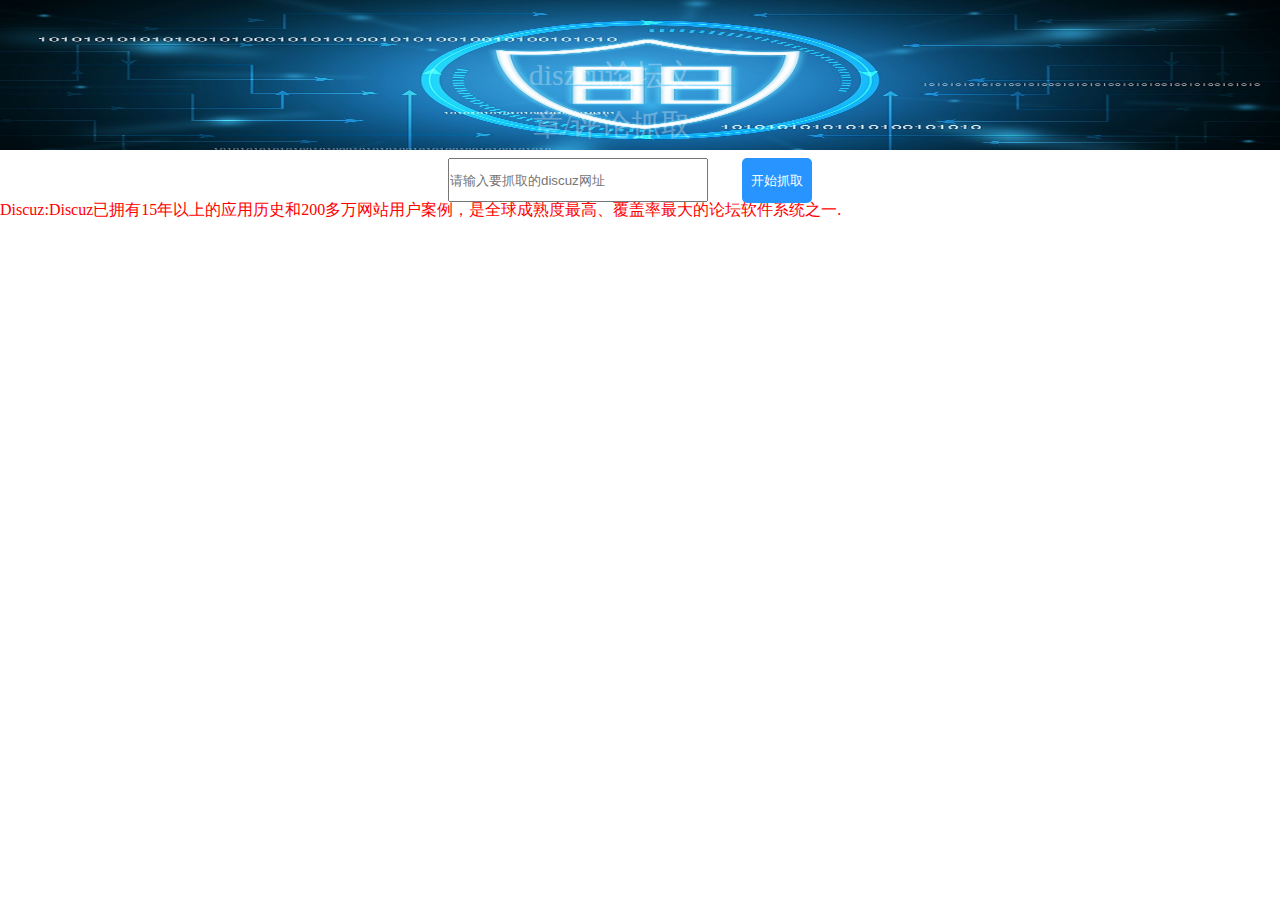
<file: jshtml/discuz.html>
<!DOCTYPE html>
<html>
	<head>
		<meta charset="UTF-8">
		<title>diszcu论坛文章/评论抓取</title>
		<script type="text/javascript" src="js/jquery-3.3.1.min.js" ></script>
		<link rel="stylesheet" href="css/more.css" />
		<script type="text/javascript" src="js/more.js" ></script>
		<script type="text/javascript" src="js/discuz.js" ></script>
		<link rel="stylesheet" href="css/ul.css" />
	</head>
	<body>
		<div id="mainck">
			<div id="flash" ><img id="spr" src="img/banner3.jpg"><div id="text">diszcu论坛文章/评论抓取</div></div>
			<div id="content">				
				<div style="width: 100%; height: 50px; margin: auto;">
					<input type="text" name="one" id="network" placeholder="请输入要抓取的discuz网址" style="width: 20%;height: 40px;margin-left: 35%;margin-top: 8px;position: absolute;"/>
					<button id="check" style="width: 70px;height: 45px;background-color:#2894FF;color: white;border-radius: 5px 5px 5px 5px;border: 0;line-height: 45px;margin-left: 58%;margin-top: 8px;position: absolute;">开始抓取</button>
				</div>
				<p style="color:red">Discuz:Discuz已拥有15年以上的应用历史和200多万网站用户案例，是全球成熟度最高、覆盖率最大的论坛软件系统之一.</p>
				 <div style="width: 100%;height: auto;margin:auto ;">
				 	<ul id="result">			 		
				 	</ul>
				 </div>	
								
			</div>
		</div>
	</body>
</html>
</file>
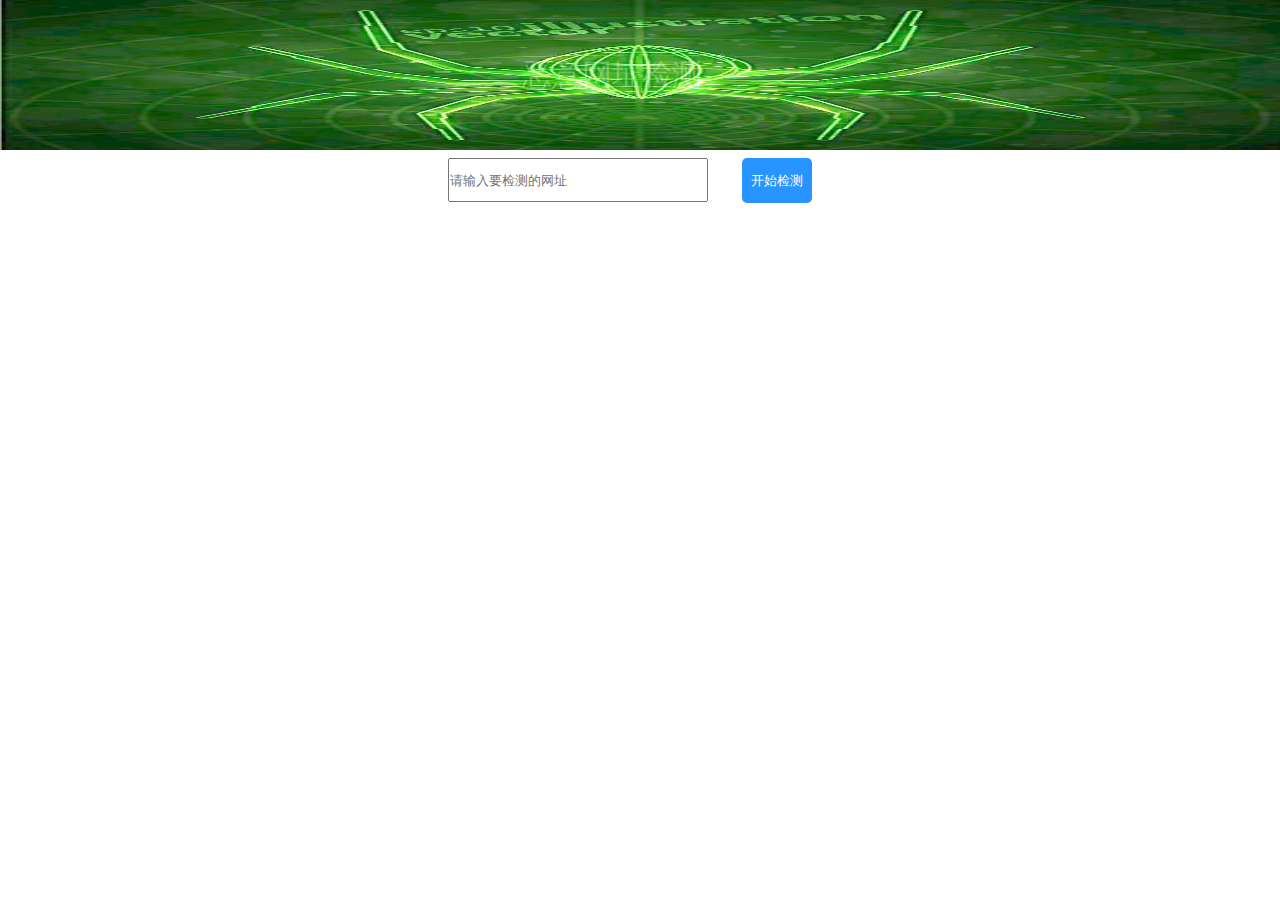
<file: jshtml/ey.html>
<!DOCTYPE html>
<html>
	<head>
		<meta charset="UTF-8">
		<title>恶意网址检测</title>
		<script type="text/javascript" src="js/jquery-3.3.1.min.js" ></script>
		<link rel="stylesheet" href="css/more.css" />
		<script type="text/javascript" src="js/more.js" ></script>
		<script type="text/javascript" src="js/ey.js" ></script>
		<link rel="stylesheet" href="css/ul.css" />
	</head>
	<body>
		<div id="mainck">
			<div id="flash" ><img id="spr" src="img/spr.jpg"><div id="text">恶意网址检测</div></div>
			<div id="content">				
				<div style="width: 100%; height: 50px; margin: auto;">
					<input type="text" name="one" id="network" placeholder="请输入要检测的网址" style="width: 20%;height: 40px;margin-left: 35%;margin-top: 8px;position: absolute;"/>
					<button id="check" style="width: 70px;height: 45px;background-color:#2894FF;color: white;border-radius: 5px 5px 5px 5px;border: 0;line-height: 45px;margin-left: 58%;margin-top: 8px;position: absolute;">开始检测</button>
				</div>
				 <div style="width: 100%;height: auto;margin:auto ;">
				 	<ul id="result">			 		
				 	</ul>
				 </div>	
								
			</div>
		</div>
	</body>
</html>
</file>
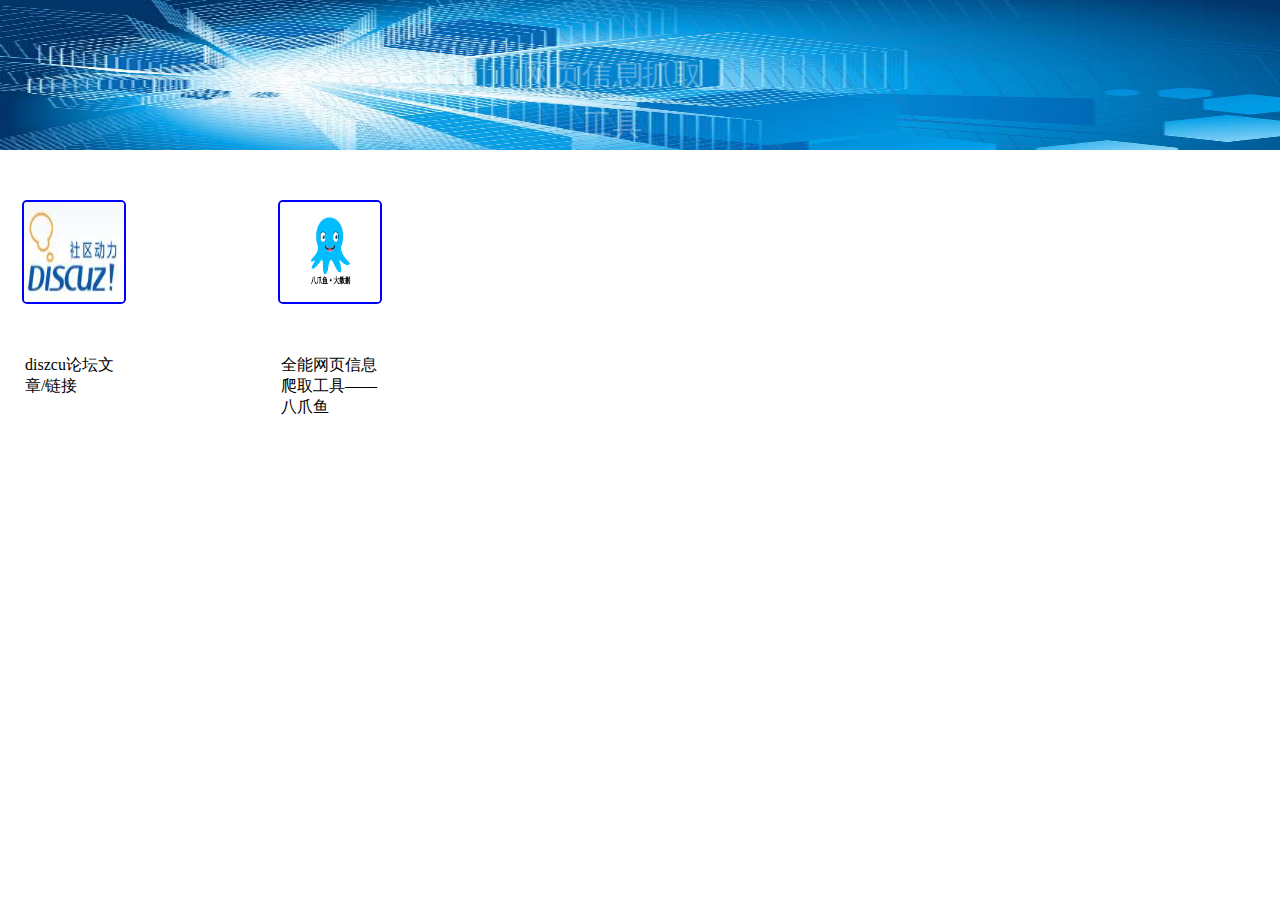
<file: jshtml/infoget.html>
<!DOCTYPE html>
<html>
	<head>
		<meta charset="UTF-8">
		<title>网页信息抓取工具</title>
		<script src="js/jquery-3.3.1.min.js"></script>
		<script type="text/javascript" src="js/more.js" ></script>
		<link  type= "text/css" rel="stylesheet"  href="css/more.css"/>
	</head>
	<body>
		<div id="mainck">
			<div id="flash" ><img id="spr" src="img/spider.jpg"><div id="text">网页信息抓取工具<div id="dh"></div></div></div>
			<div id="content">
				<div id="row1">
					<div>
						<a href="discuz.html"><img src="img/discuz.jpg"></img></a>
						<p>diszcu论坛文章/链接</p>
					</div>
				    <div>
				    	<a href="http://www.bazhuayu.com"><img src="img/bazhayu.png"></img></a>
				    	<p>全能网页信息爬取工具——八爪鱼</p>
				    </div>
				    <div></div>
				    <div></div>
				    <div></div>
				</div>
				
			</div>
		</div>
	</body>
</html>
</file>
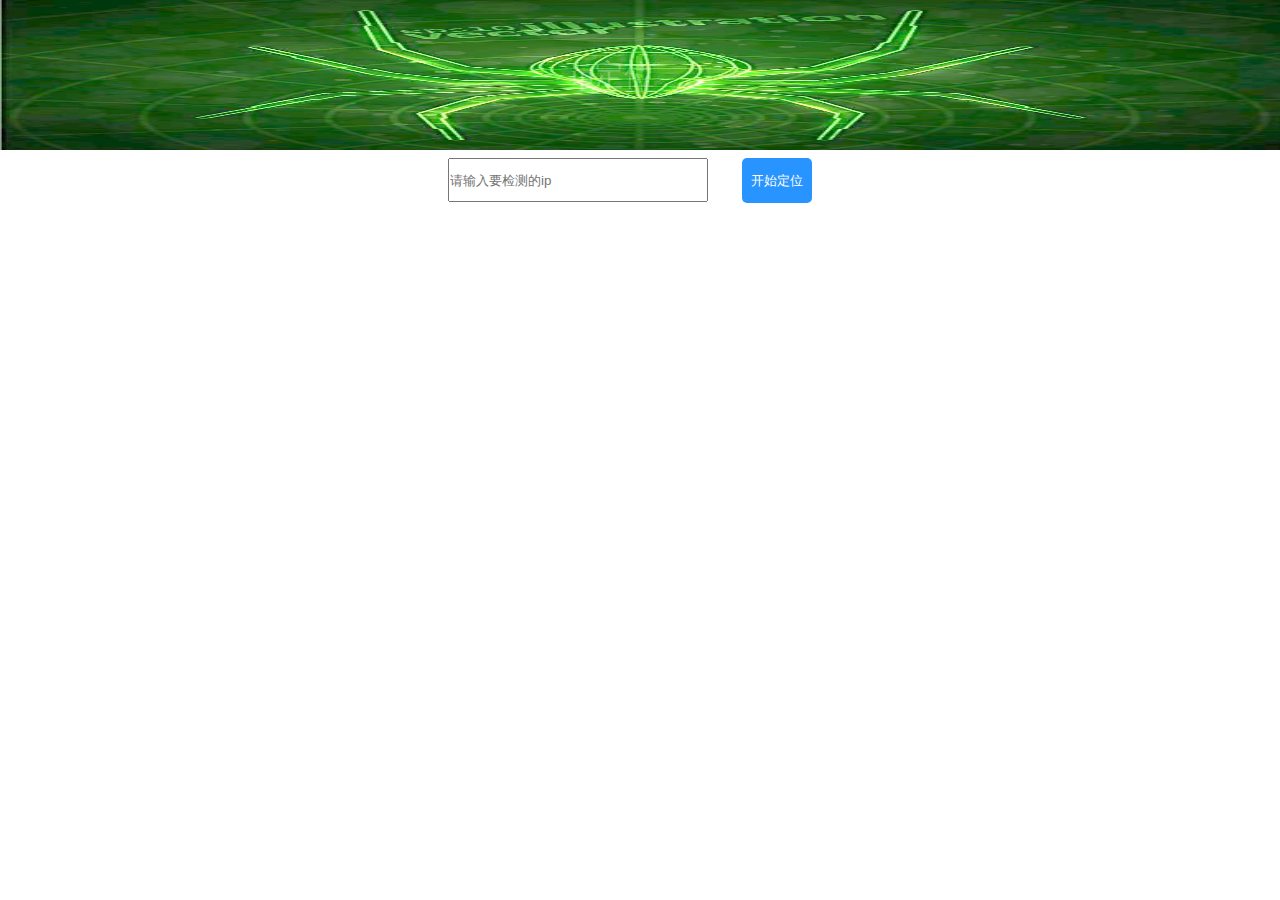
<file: jshtml/ipdw.html>
<!DOCTYPE html>
<html>
	<head>
		<meta charset="UTF-8">
		<title>ip定位</title>
		<script type="text/javascript" src="js/jquery-3.3.1.min.js" ></script>
		<link rel="stylesheet" href="css/more.css" />
		<script type="text/javascript" src="js/more.js" ></script>
		<script type="text/javascript" src="js/ipdw.js" ></script>
		<link rel="stylesheet" href="css/ul.css" />
	</head>
	<body>
		<div id="mainck">
			<div id="flash" ><img id="spr" src="img/spr.jpg"><div id="text">ip定位</div></div>
			<div id="content">				
				<div style="width: 100%; height: 50px; margin: auto;">
					<input type="text" name="one" id="network" placeholder="请输入要检测的ip" style="width: 20%;height: 40px;margin-left: 35%;margin-top: 8px;position: absolute;"/>
					<button id="check" style="width: 70px;height: 45px;background-color:#2894FF;color: white;border-radius: 5px 5px 5px 5px;border: 0;line-height: 45px;margin-left: 58%;margin-top: 8px;position: absolute;">开始定位</button>
				</div>
				 <div style="width: 100%;height: auto;margin:auto ;">
				 	<ul id="result">			 		
				 	</ul>
				 </div>	
								
			</div>
		</div>
	</body>
</html>
</file>
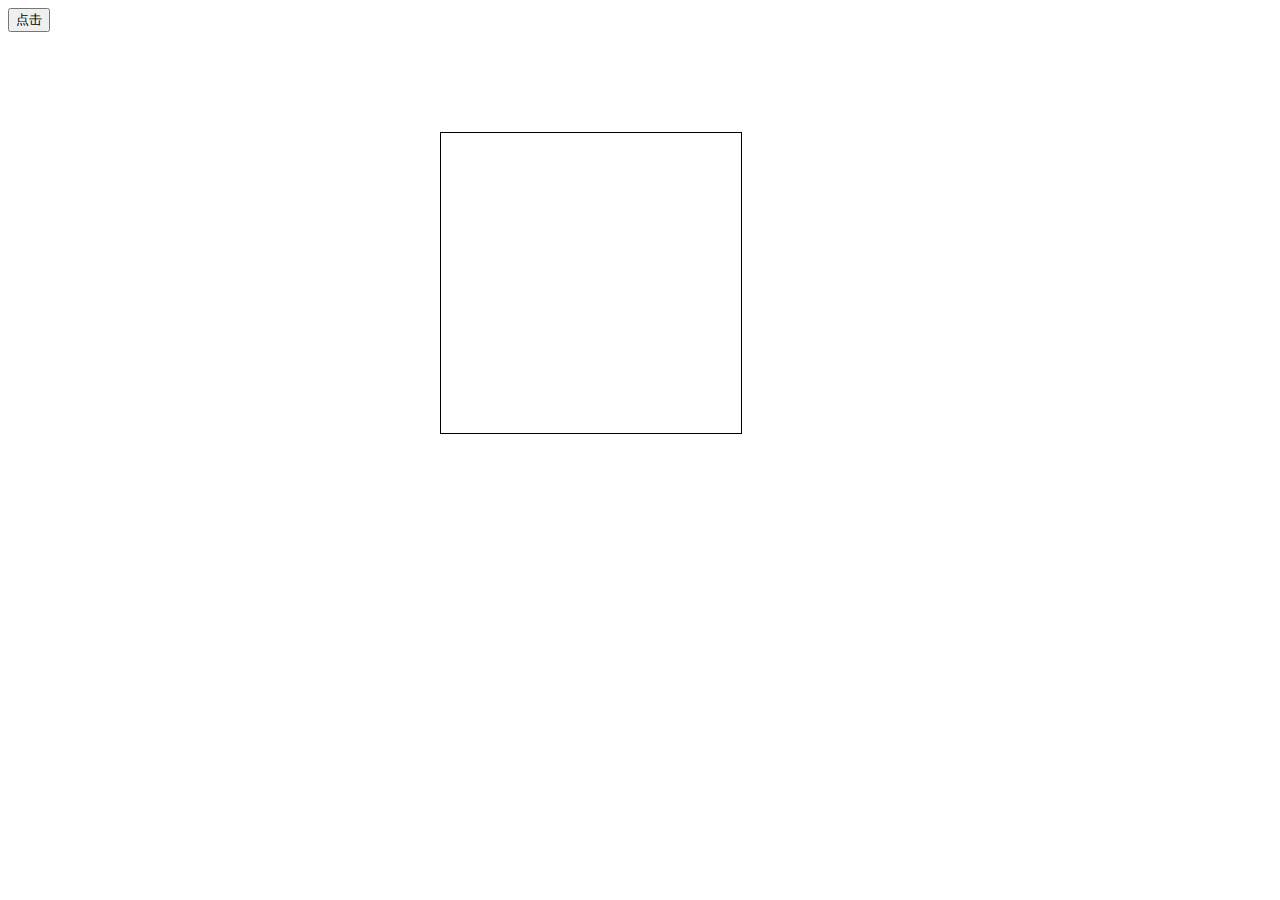
<file: jshtml/jquery.html>
<!DOCTYPE html>
<html>
	<head>
		<meta charset="UTF-8">
		<title></title>
	</head>
	
	<body>
		<button>点击</button>
		<div id="jq" style="width: 400px; height:400px;margin:auto;margin-top:100px;border:1px slide black;">
			<canvas id="cv" width="300" height="300" style="border:1px solid black"></canvas>		
		</div>
	</body>
</html>
</file>
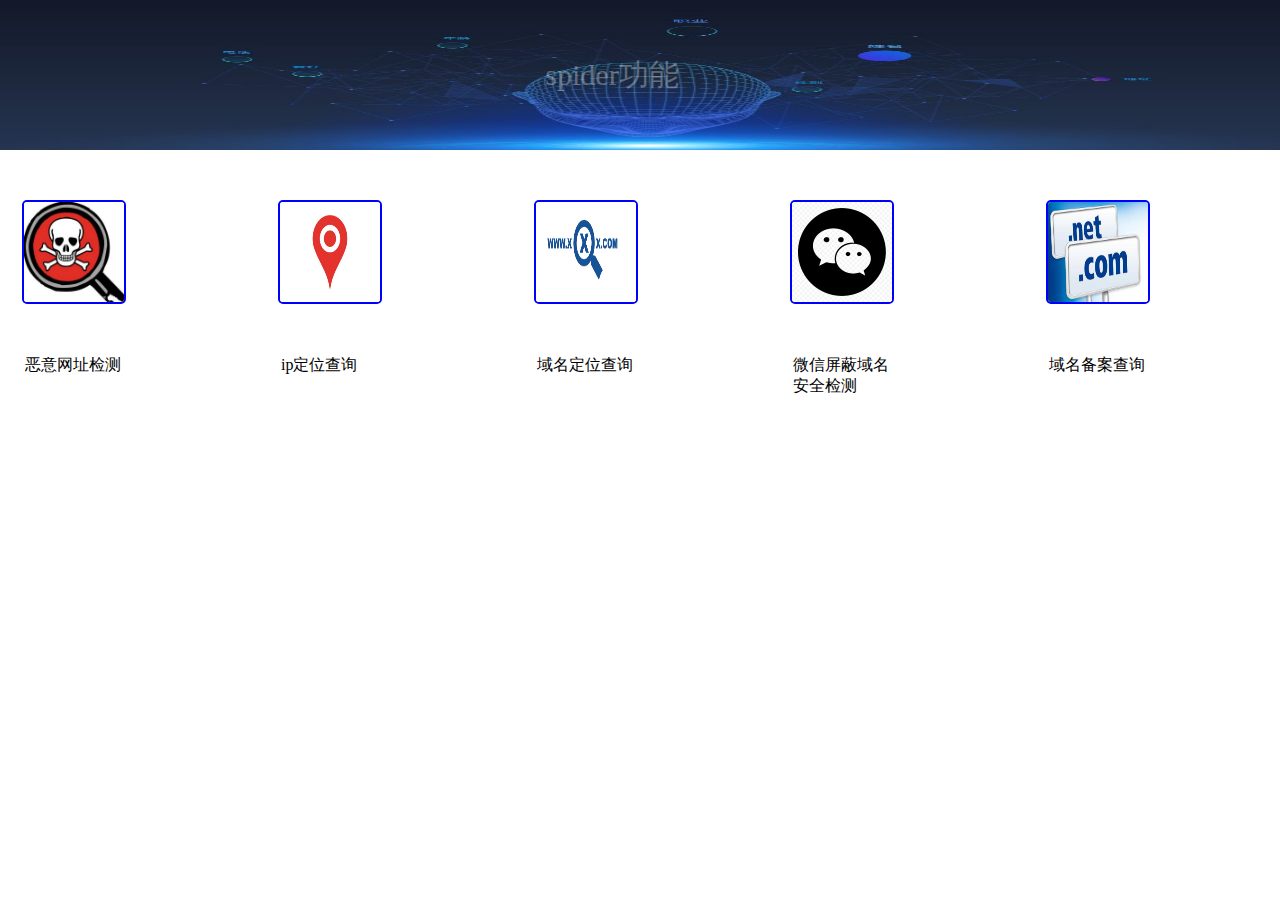
<file: jshtml/more.html>
<!DOCTYPE html>
<html>
	<head>
		<meta charset="UTF-8">
		<title>测试功能</title>
		<script src="js/jquery-3.3.1.min.js"></script>
		<script type="text/javascript" src="js/more.js" ></script>
		<link  type= "text/css" rel="stylesheet"  href="css/more.css"/>
	</head>
	<body>
		<div id="mainck">
			<div id="flash" ><img id="spr" src="img/data.jpg"><div id="text">spider功能</div></div>
			<div id="content">
				<div id="row1">
					<div>
						<a href="ey.html"><img src="img/ey.jpg"></img></a>
						<p>恶意网址检测</p>
					</div>
				    <div>
				    	<a href="ipdw.html"><img src="img/ipdw.jpg"></img></a>
				    	<p>ip定位查询</p>
				    </div>
				    <div>
				    	<a href="ymdw.html"><img src="img/ymdw.jpg"></img></a>
				    	<p>域名定位查询</p>
				    </div>
				    <div>
				    	<a href="wxey.html" ><img src="img/wxdw.jpg"></img></a>
				    	<p>微信屏蔽域名安全检测</p>
				    </div>
				    <div>
				    	<a href="ymba.html"><img src="img/ymba.jpg"></img></a>
				    	<p>域名备案查询</p>
				    </div>
				</div>
				
			</div>
		</div>
	</body>
</html>
</file>
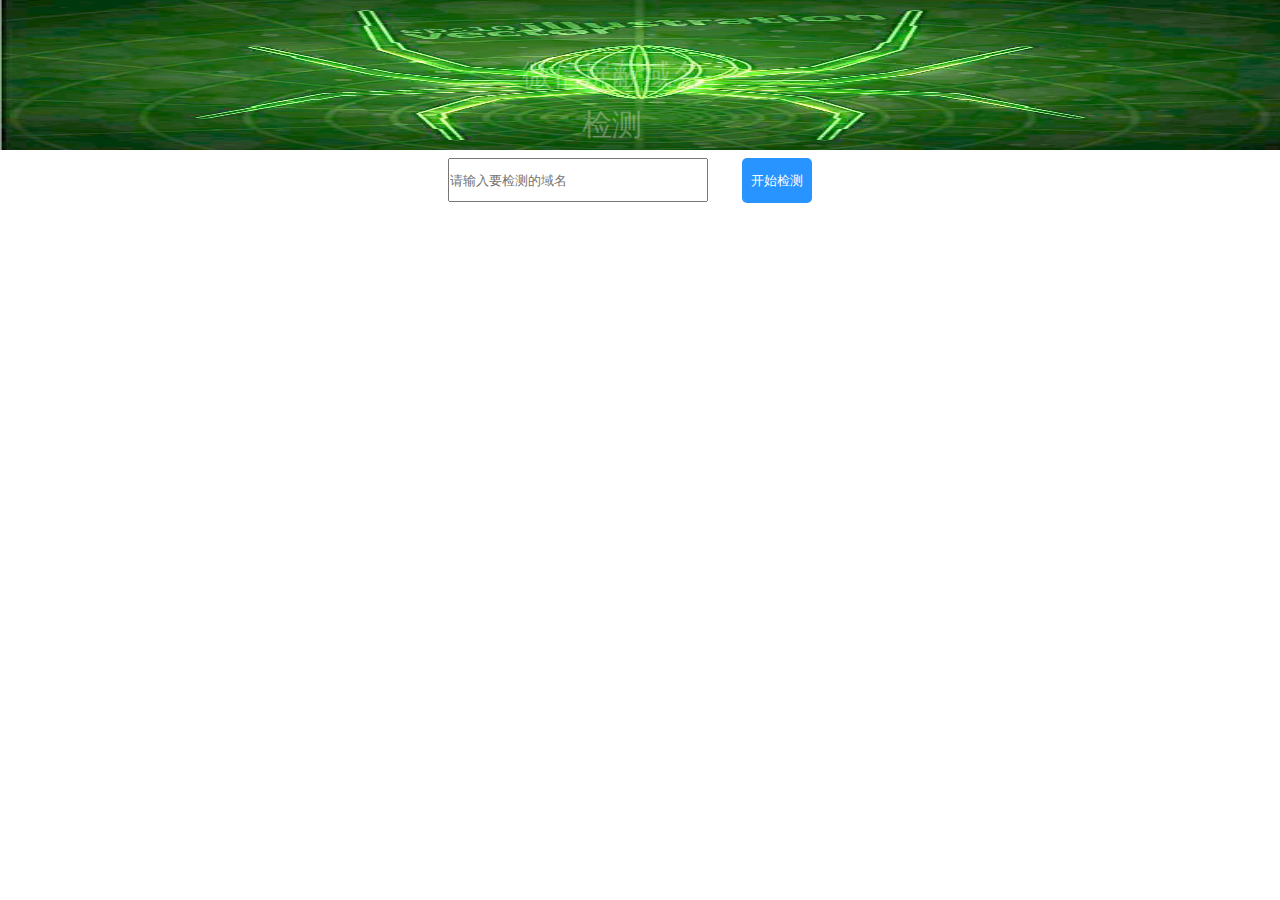
<file: jshtml/wxey.html>
<!DOCTYPE html>
<html>
	<head>
		<meta charset="UTF-8">
		<title>微信屏蔽域名检测</title>
		<script type="text/javascript" src="js/jquery-3.3.1.min.js" ></script>
		<link rel="stylesheet" href="css/more.css" />
		<script type="text/javascript" src="js/more.js" ></script>
		<script type="text/javascript" src="js/wxey.js" ></script>
		<link rel="stylesheet" href="css/ul.css" />
	</head>
	<body>
		<div id="mainck">
			<div id="flash" ><img id="spr" src="img/spr.jpg"><div id="text">微信屏蔽域名检测</div></div>
			<div id="content">				
				<div style="width: 100%; height: 50px; margin: auto;">
					<input type="text" name="one" id="network" placeholder="请输入要检测的域名" style="width: 20%;height: 40px;margin-left: 35%;margin-top: 8px;position: absolute;"/>
					<button id="check" style="width: 70px;height: 45px;background-color:#2894FF;color: white;border-radius: 5px 5px 5px 5px;border: 0;line-height: 45px;margin-left: 58%;margin-top: 8px;position: absolute;">开始检测</button>
				</div>
				 <div style="width: 100%;height: auto;margin:auto ;">
				 	<ul id="result">			 		
				 	</ul>
				 </div>	
								
			</div>
		</div>
	</body>
</html>
</file>
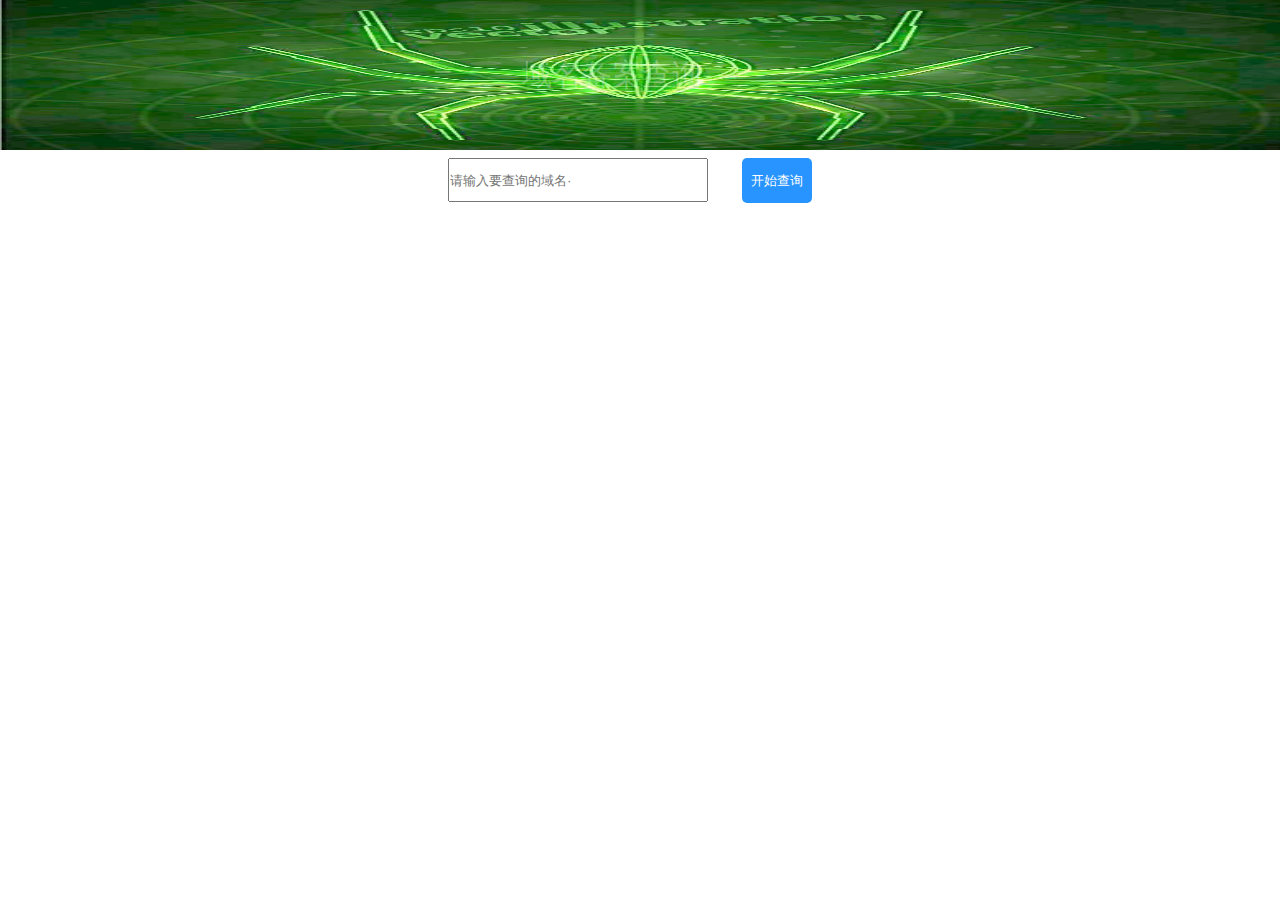
<file: jshtml/ymba.html>
<!DOCTYPE html>
<html>
	<head>
		<meta charset="UTF-8">
		<title>域名备案查询</title>
		<script type="text/javascript" src="js/jquery-3.3.1.min.js" ></script>
		<link rel="stylesheet" href="css/more.css" />
		<script type="text/javascript" src="js/more.js" ></script>
		<script type="text/javascript" src="js/ymba.js" ></script>
		<link rel="stylesheet" href="css/ul.css" />
	</head>
	<body>
		<div id="mainck">
			<div id="flash" ><img id="spr" src="img/spr.jpg"><div id="text">域名备案查询</div></div>
			<div id="content">				
				<div style="width: 100%; height: 50px; margin: auto;">
					<input type="text" name="one" id="network" placeholder="请输入要查询的域名·" style="width: 20%;height: 40px;margin-left: 35%;margin-top: 8px;position: absolute;"/>
					<button id="check" style="width: 70px;height: 45px;background-color:#2894FF;color: white;border-radius: 5px 5px 5px 5px;border: 0;line-height: 45px;margin-left: 58%;margin-top: 8px;position: absolute;">开始查询</button>
				</div>
				 <div style="width: 100%;height: auto;margin:auto ;">
				 	<ul id="result">			 		
				 	</ul>
				 </div>	
								
			</div>
		</div>
	</body>
</html>
</file>
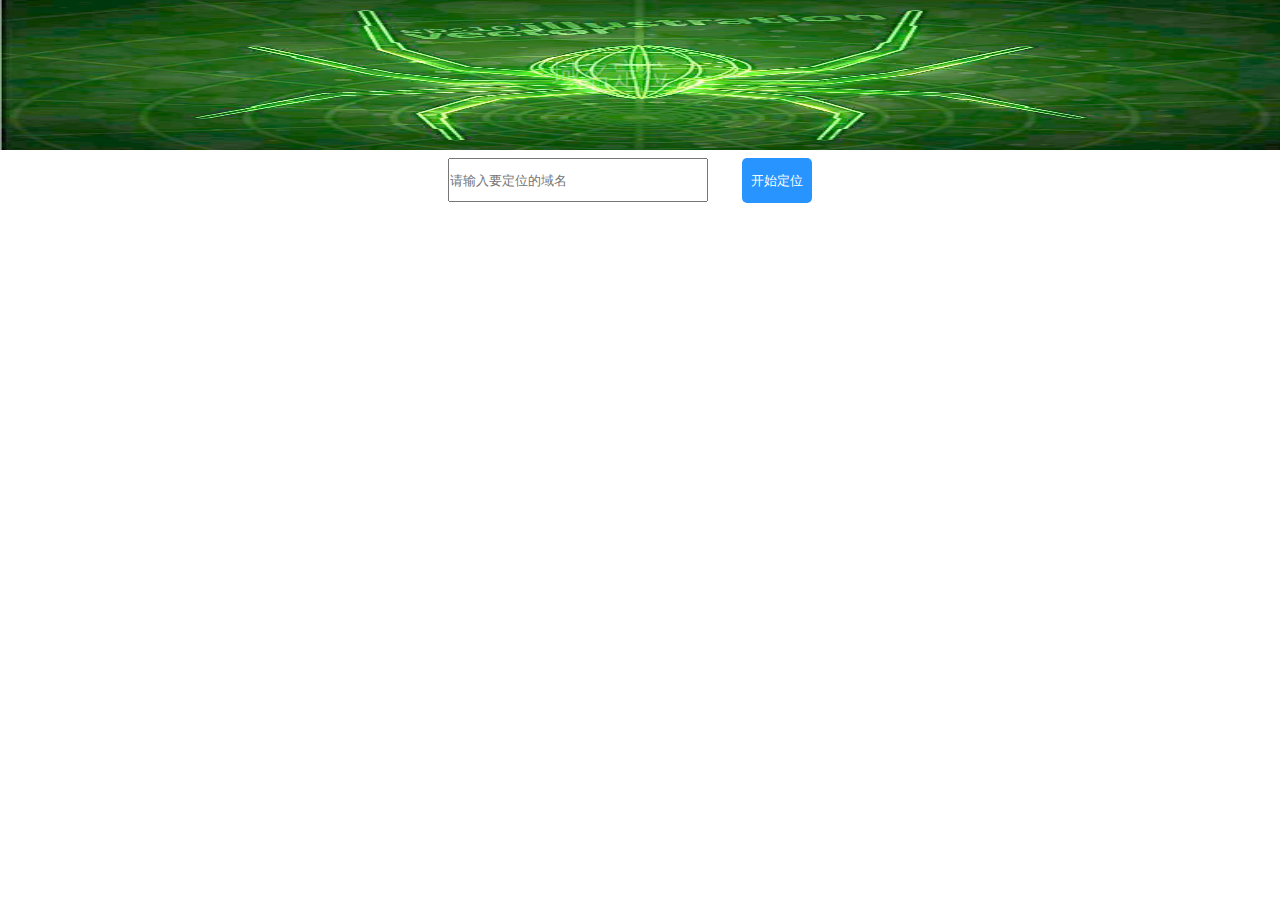
<file: jshtml/ymdw.html>
<!DOCTYPE html>
<html>
	<head>
		<meta charset="UTF-8">
		<title>域名定位</title>
		<script type="text/javascript" src="js/jquery-3.3.1.min.js" ></script>
		<link rel="stylesheet" href="css/more.css" />
		<script type="text/javascript" src="js/more.js" ></script>
		<script type="text/javascript" src="js/ymdw.js" ></script>
		<link rel="stylesheet" href="css/ul.css" />
	</head>
	<body>
		<div id="mainck">
			<div id="flash" ><img id="spr" src="img/spr.jpg"><div id="text">域名定位</div></div>
			<div id="content">				
				<div style="width: 100%; height: 50px; margin: auto;">
					<input type="text" name="one" id="network" placeholder="请输入要定位的域名" style="width: 20%;height: 40px;margin-left: 35%;margin-top: 8px;position: absolute;"/>
					<button id="check" style="width: 70px;height: 45px;background-color:#2894FF;color: white;border-radius: 5px 5px 5px 5px;border: 0;line-height: 45px;margin-left: 58%;margin-top: 8px;position: absolute;">开始定位</button>
				</div>
				 <div style="width: 100%;height: auto;margin:auto ;">
				 	<ul id="result">			 		
				 	</ul>
				 </div>	
								
			</div>
		</div>
	</body>
</html>
</file>
<file: jshtml/css/more.css>
*{
	margin:0;
	padding: 0;
}
#mainck{
	width: 100%;
	height:auto;
}
#flash{
	width: 100%;
	height: 250px;
}
#spr{
	display: block;
	width: 100%;
	height: 250px;
	margin-left:0 ;
	position: absolute;
	
}
#text{
	display: none;
	width: 200px;
	height: 50px;
	margin-left: 40%;
	margin-top: 50px;
	text-align: center;
	line-height: 50px;
	color:white;
	font-size: 30px;
	position: absolute;
}
#row1{
	width: 100%;
	height: 200px;
	display: -webkit-flex;
}
#row1 div{
	flex: 1;
	border: none;
}
#row1 div a{
	display: block;
	width: 100%;
	height: 100%;
}
#row1  div a img{
	display: block;
	width: 100px;
	height: 100px;
	border: 2px solid blue;
	border-radius: 5px 5px 5px 5px;
	margin-left: 22px;
	margin-top: 50px;
	position: absolute;
	
}
#row1 div p{
	display: block;
	width: 100px;
	height: 20px;
	margin-left:25px ;
	margin-top: 5px;
	position: absolute;
}
</file>
<file: jshtml/css/ul.css>
#result li{
	list-style: none;
	width: 100%;
	height: 50px;
}
</file>
